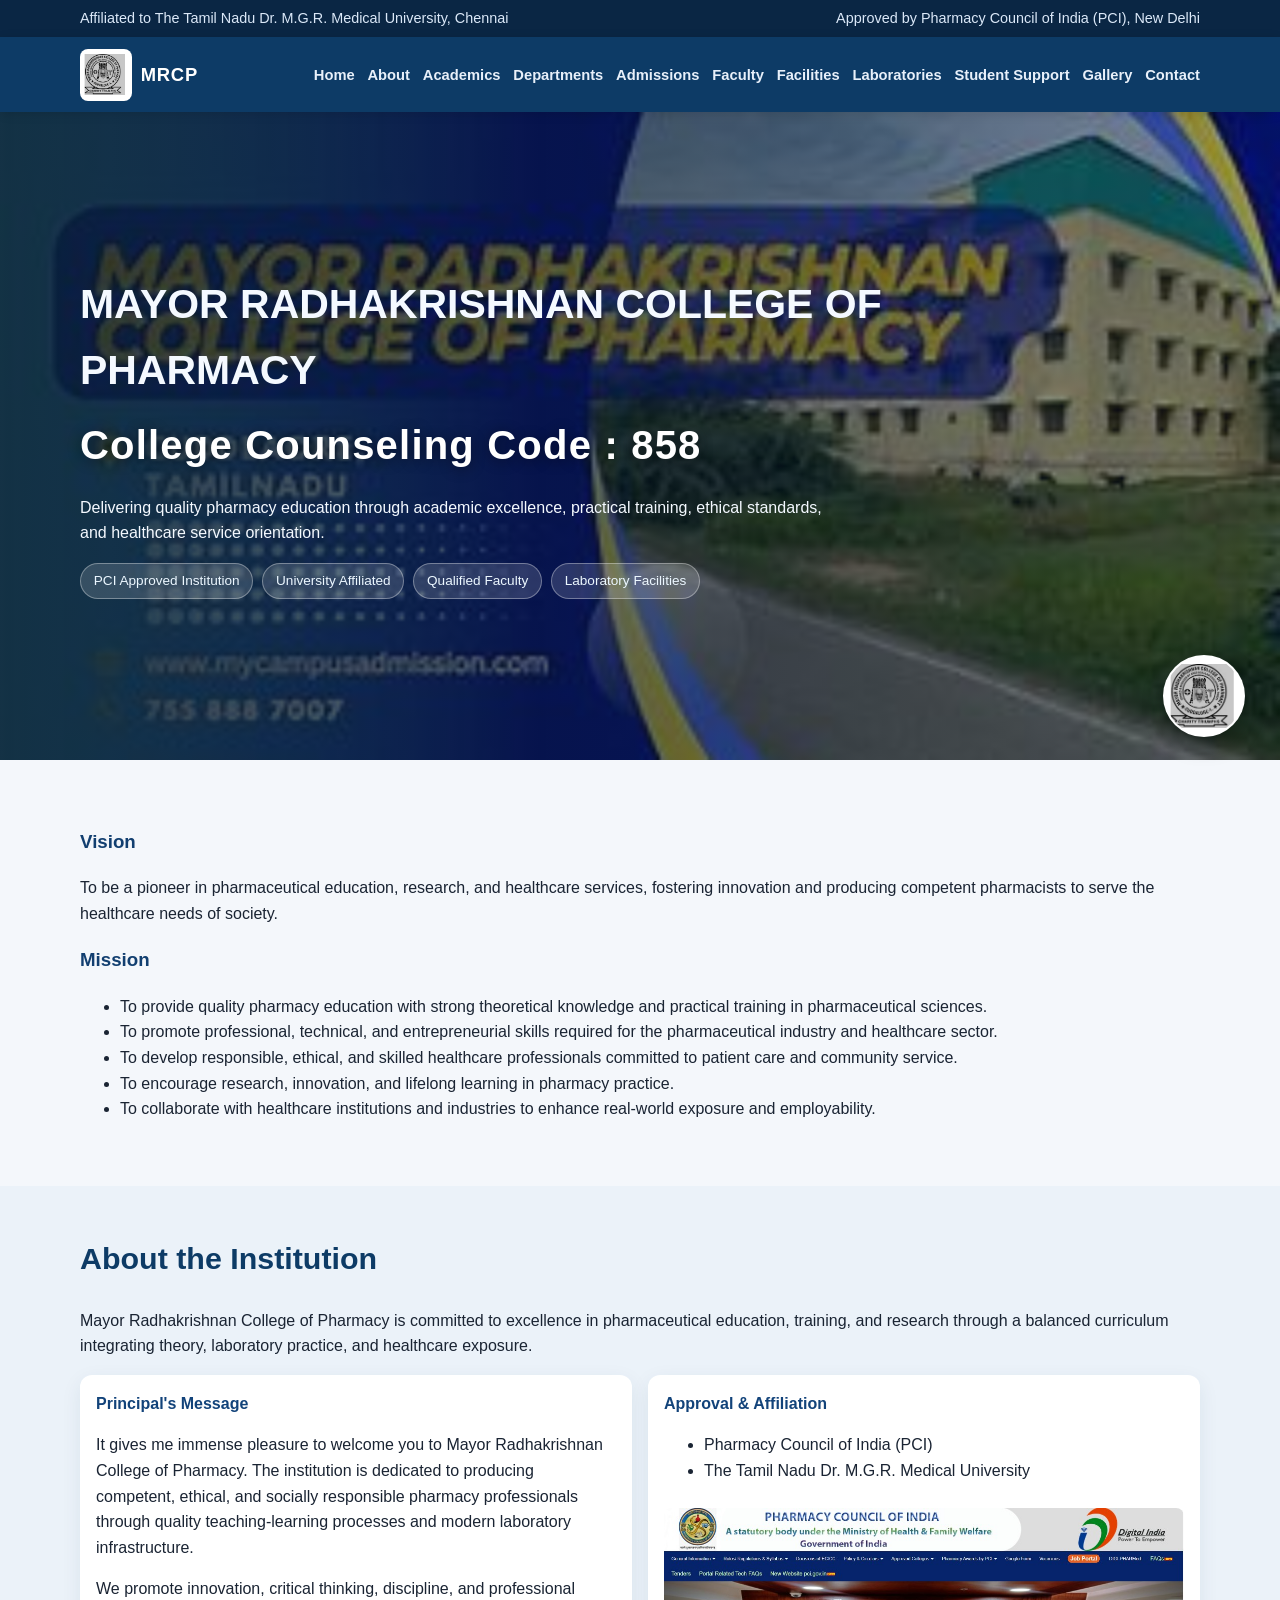
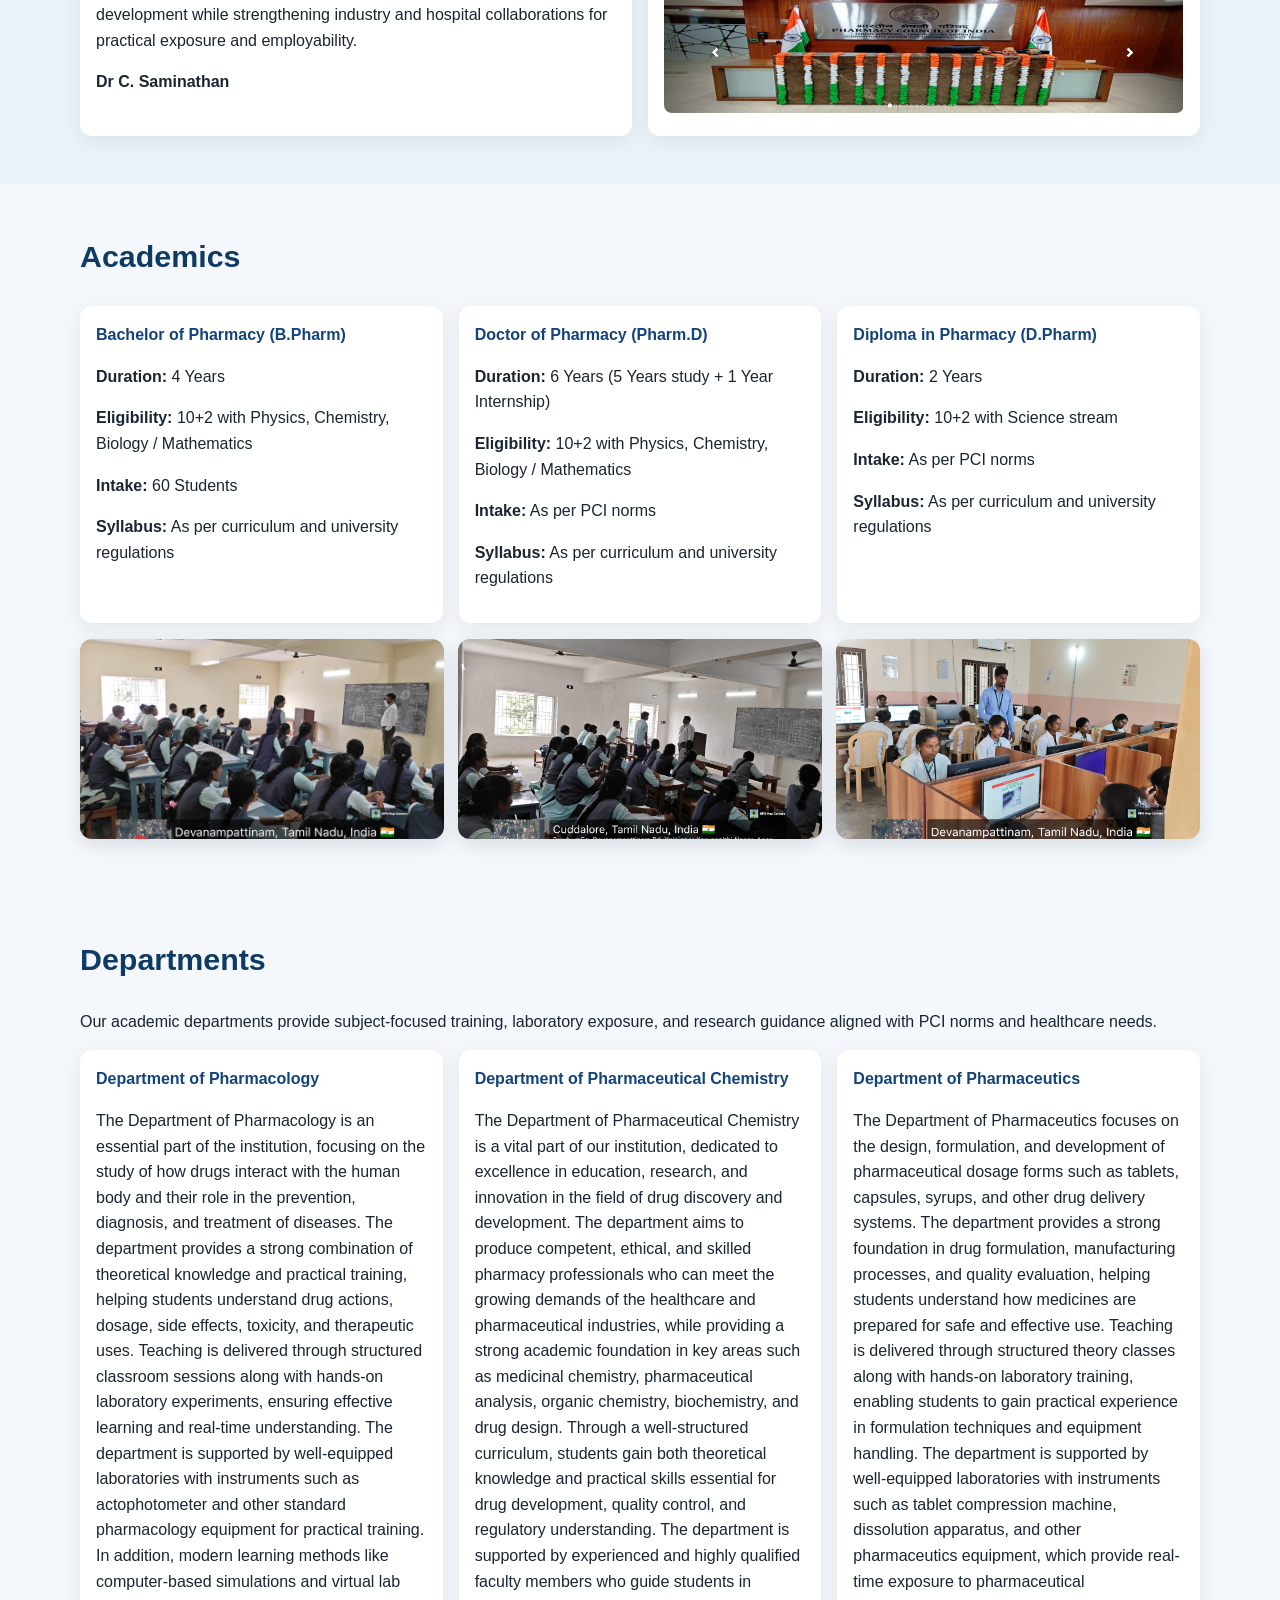
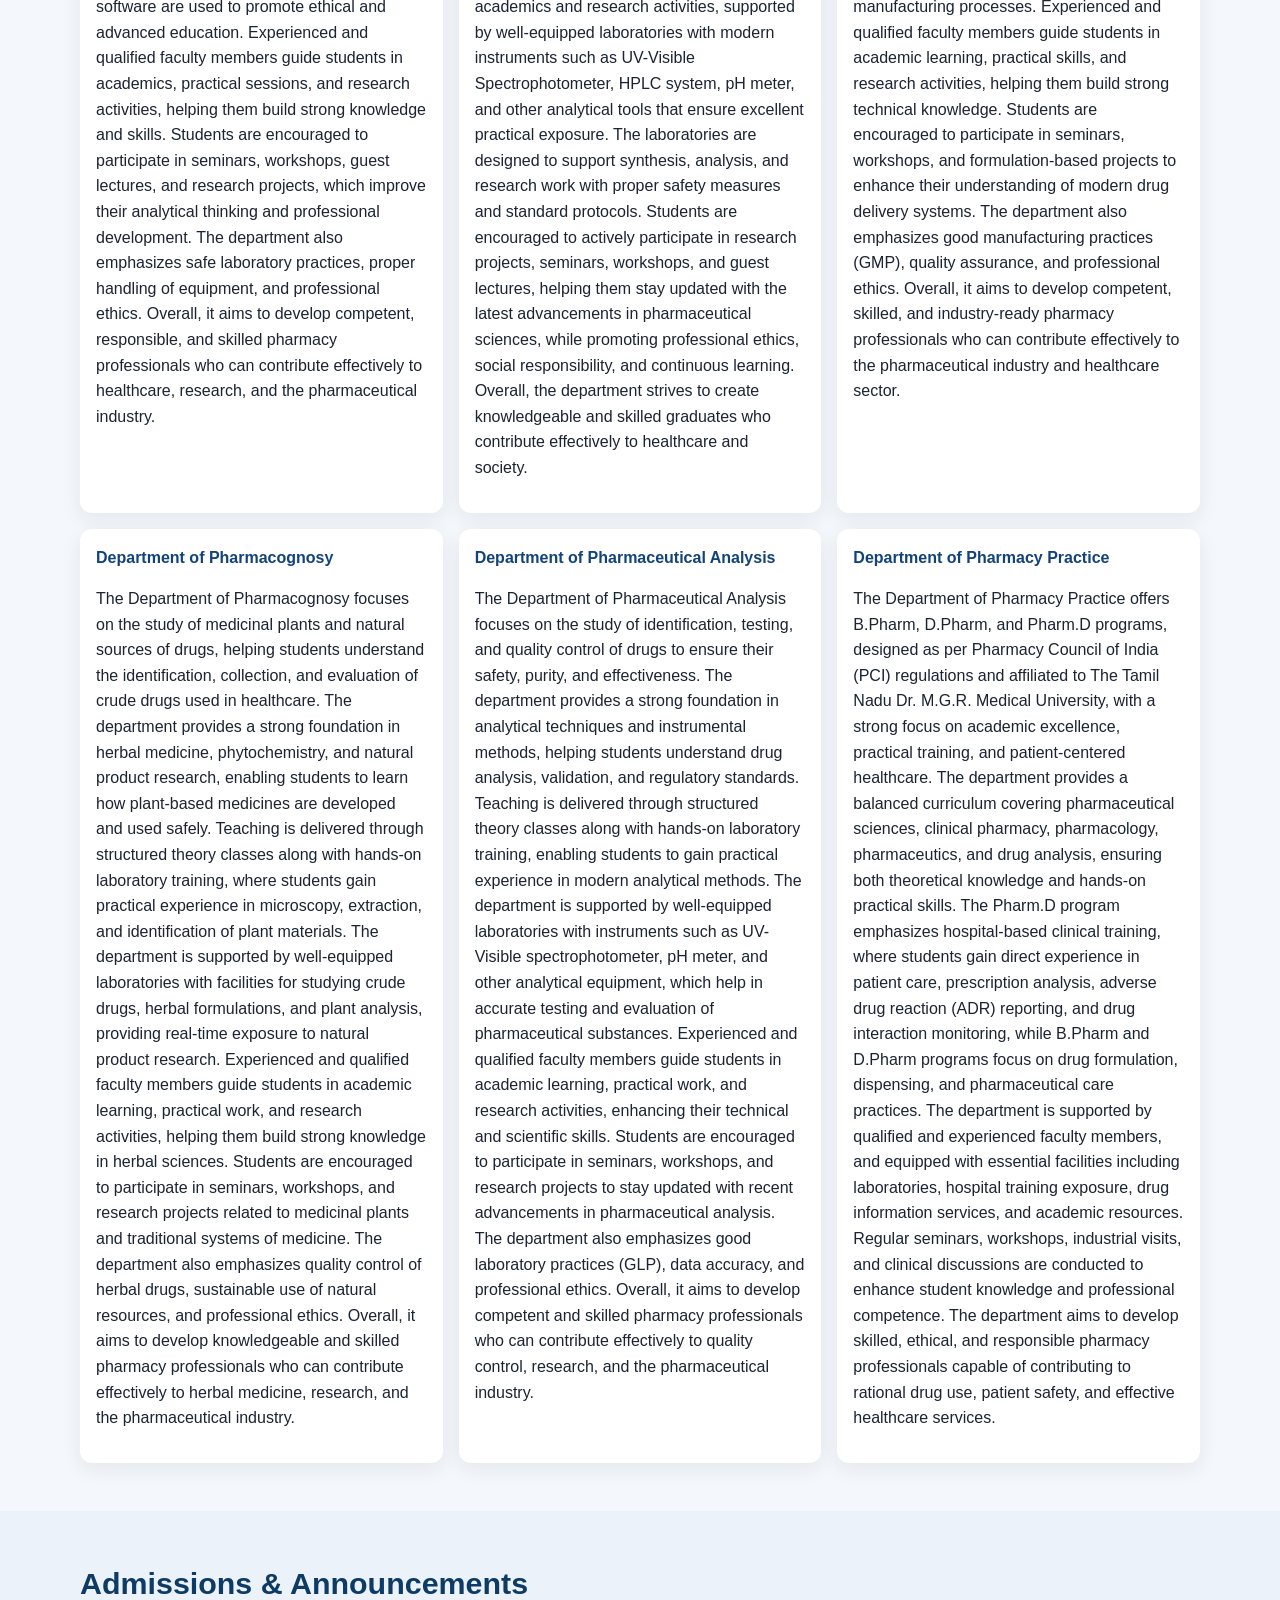
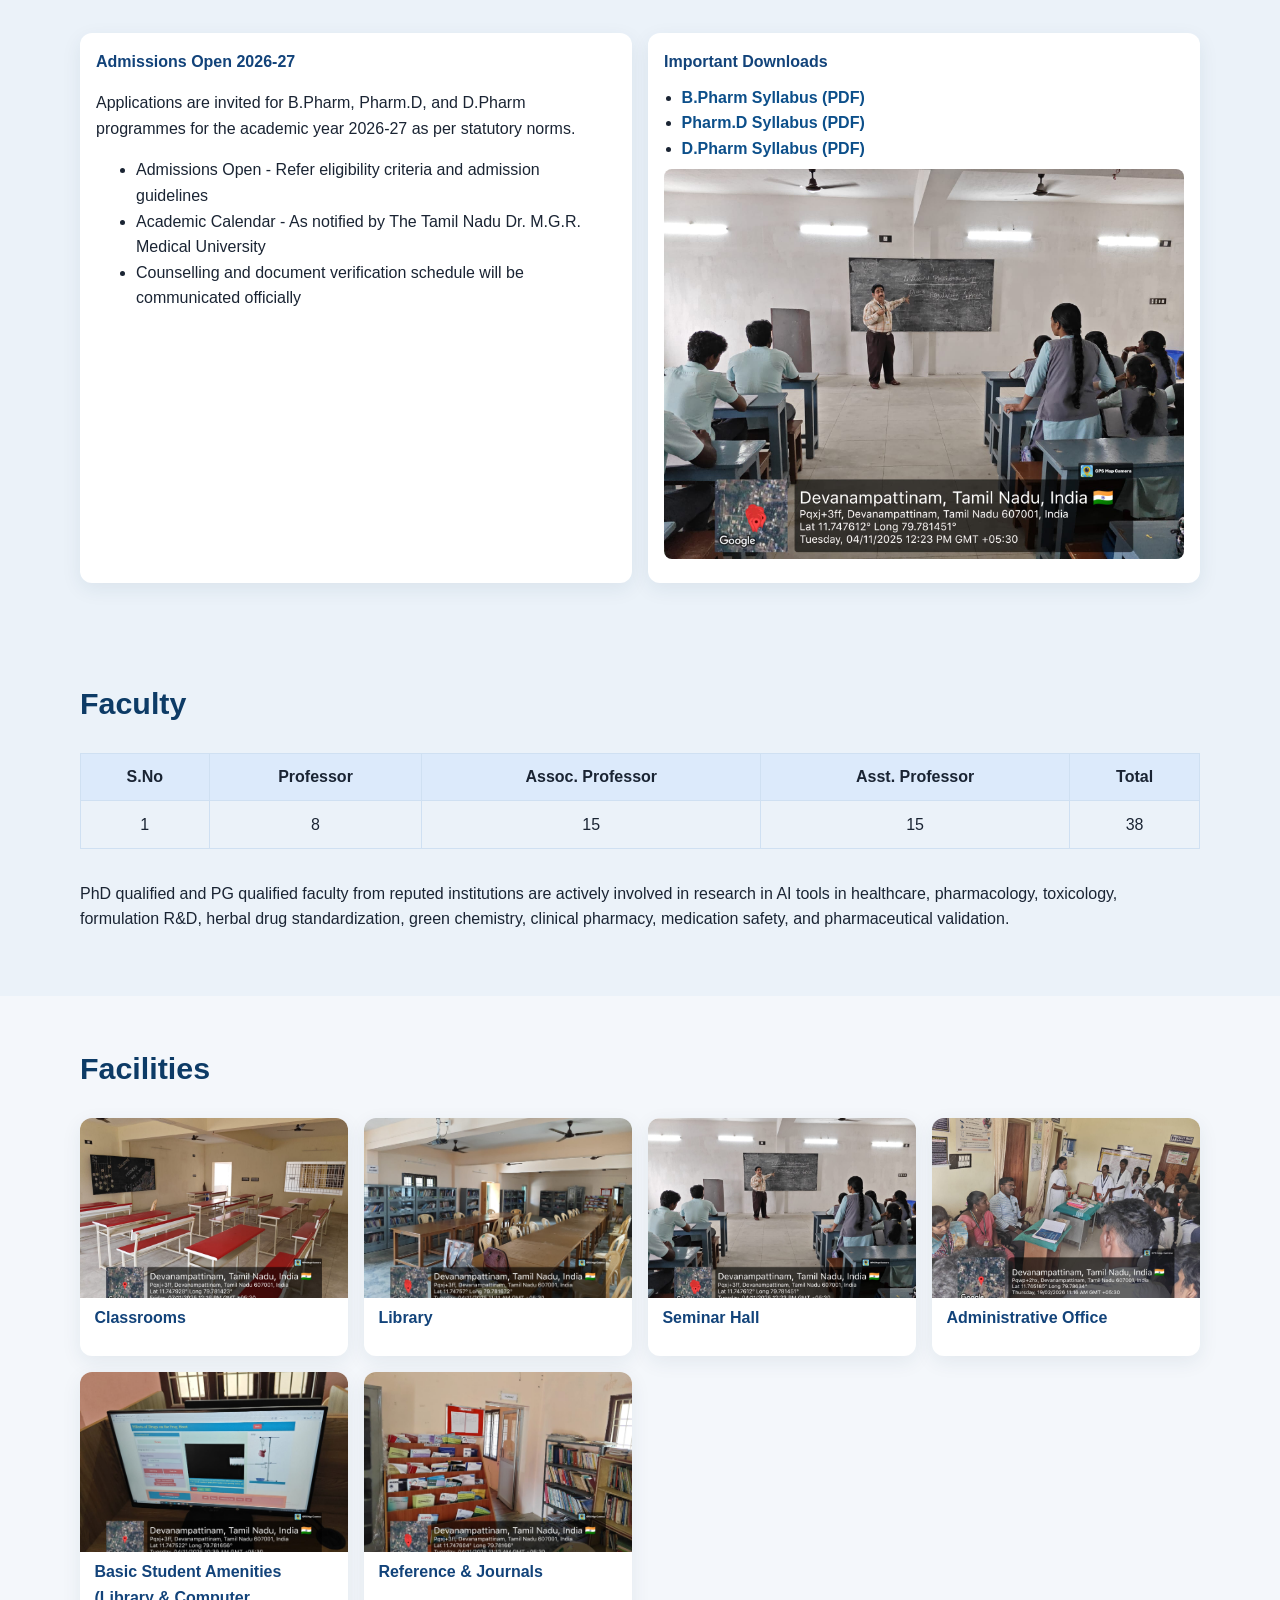
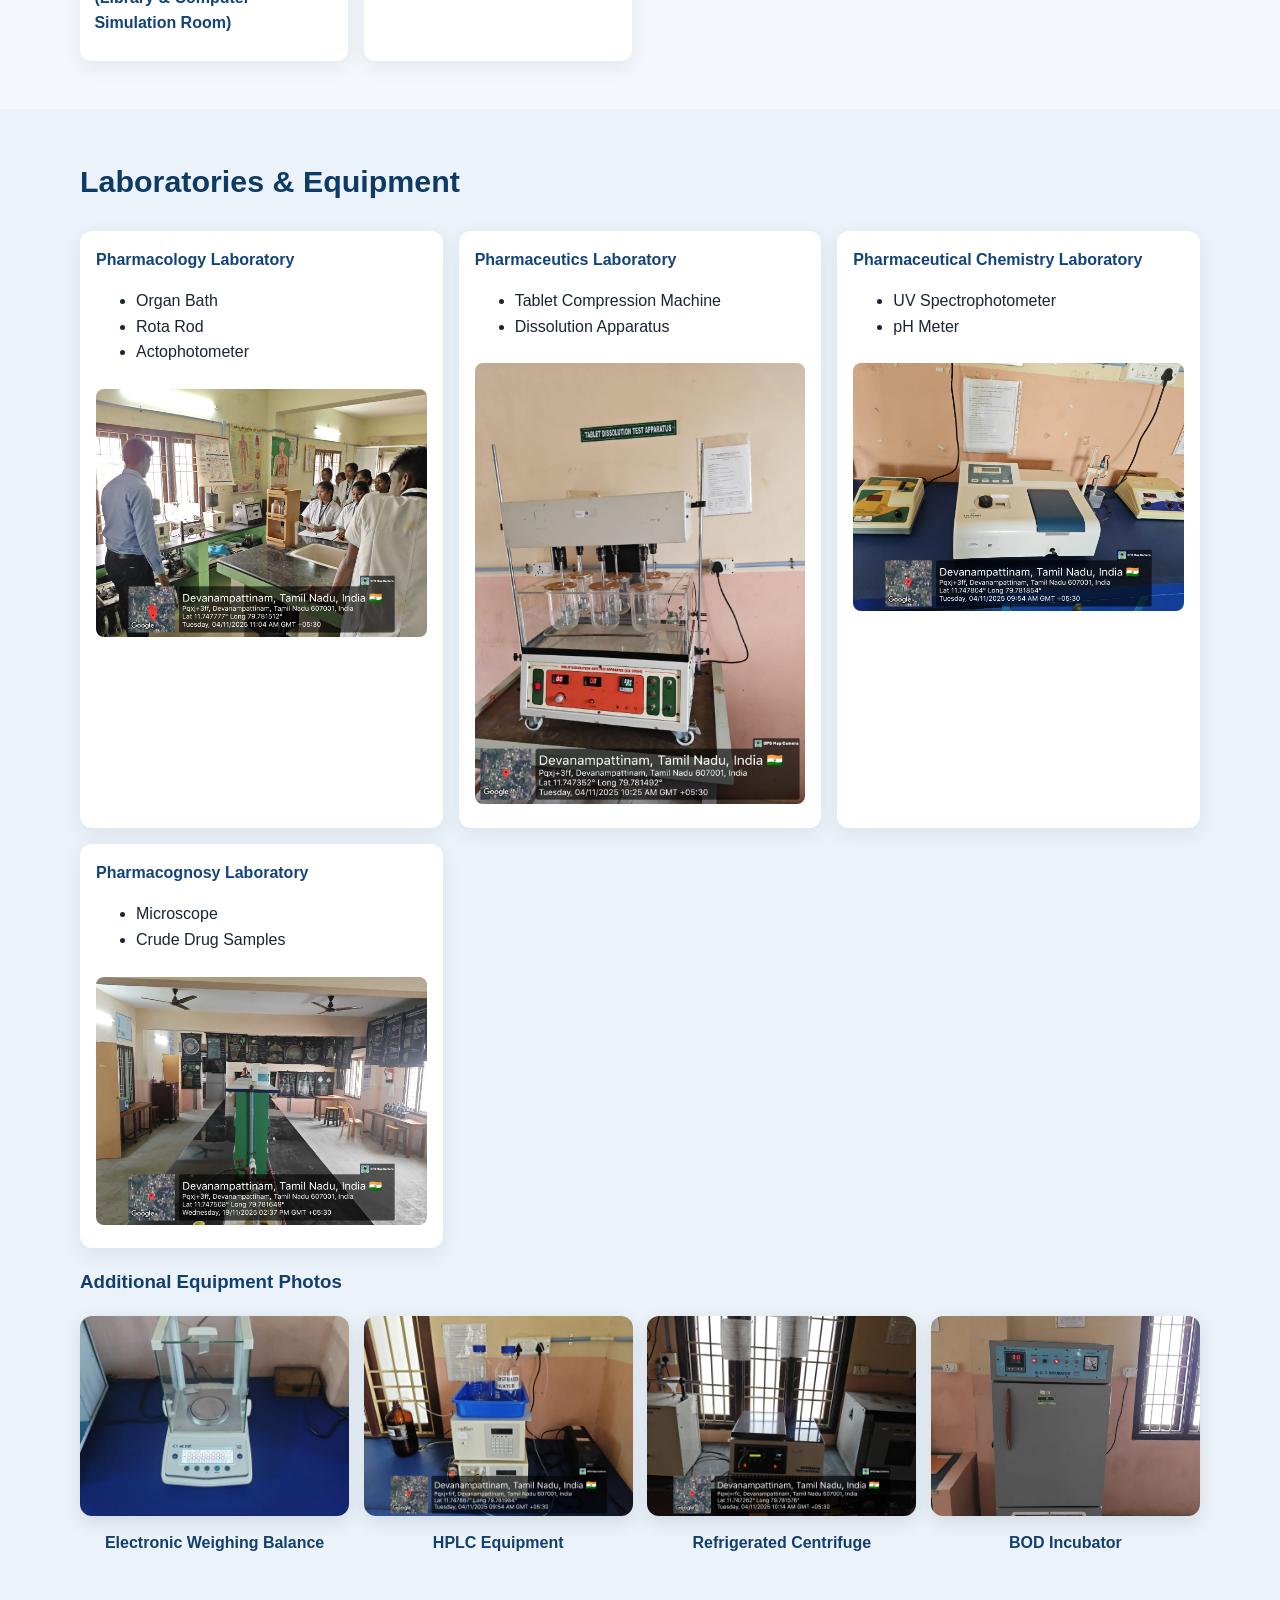
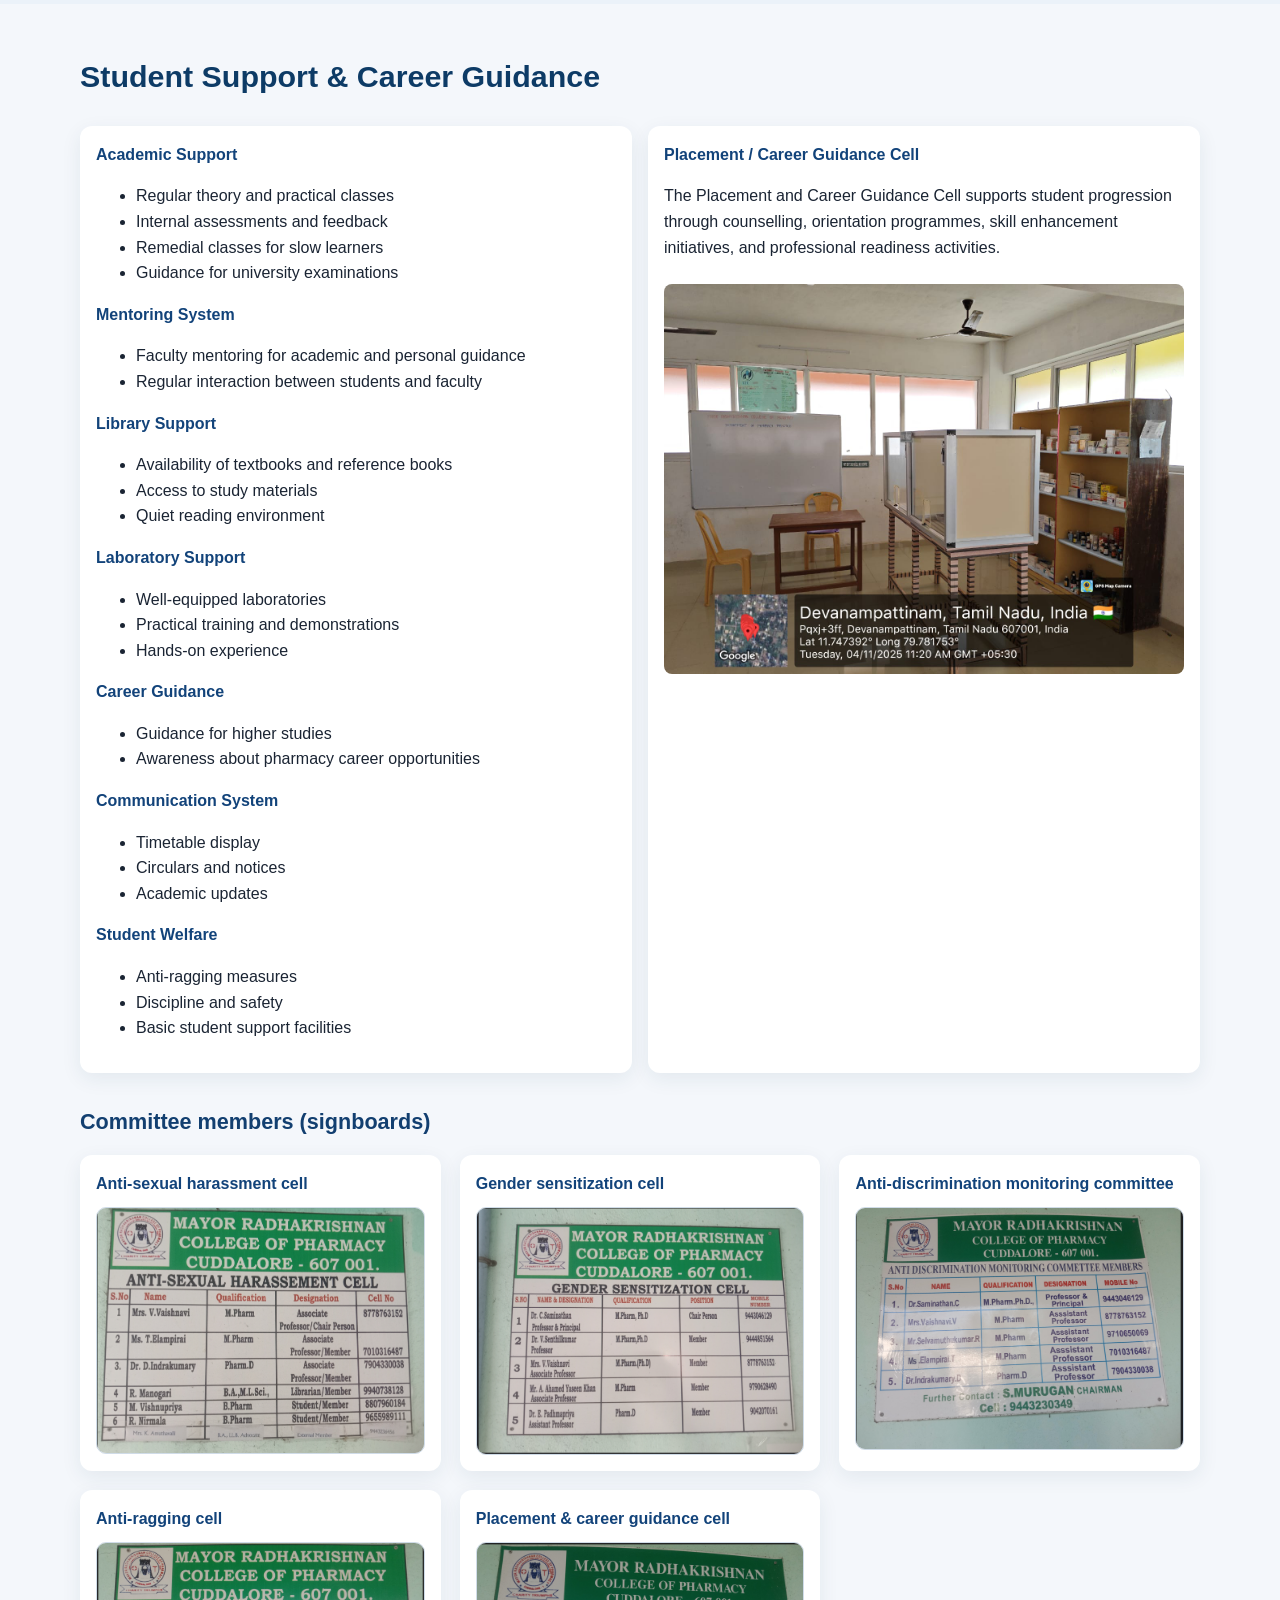
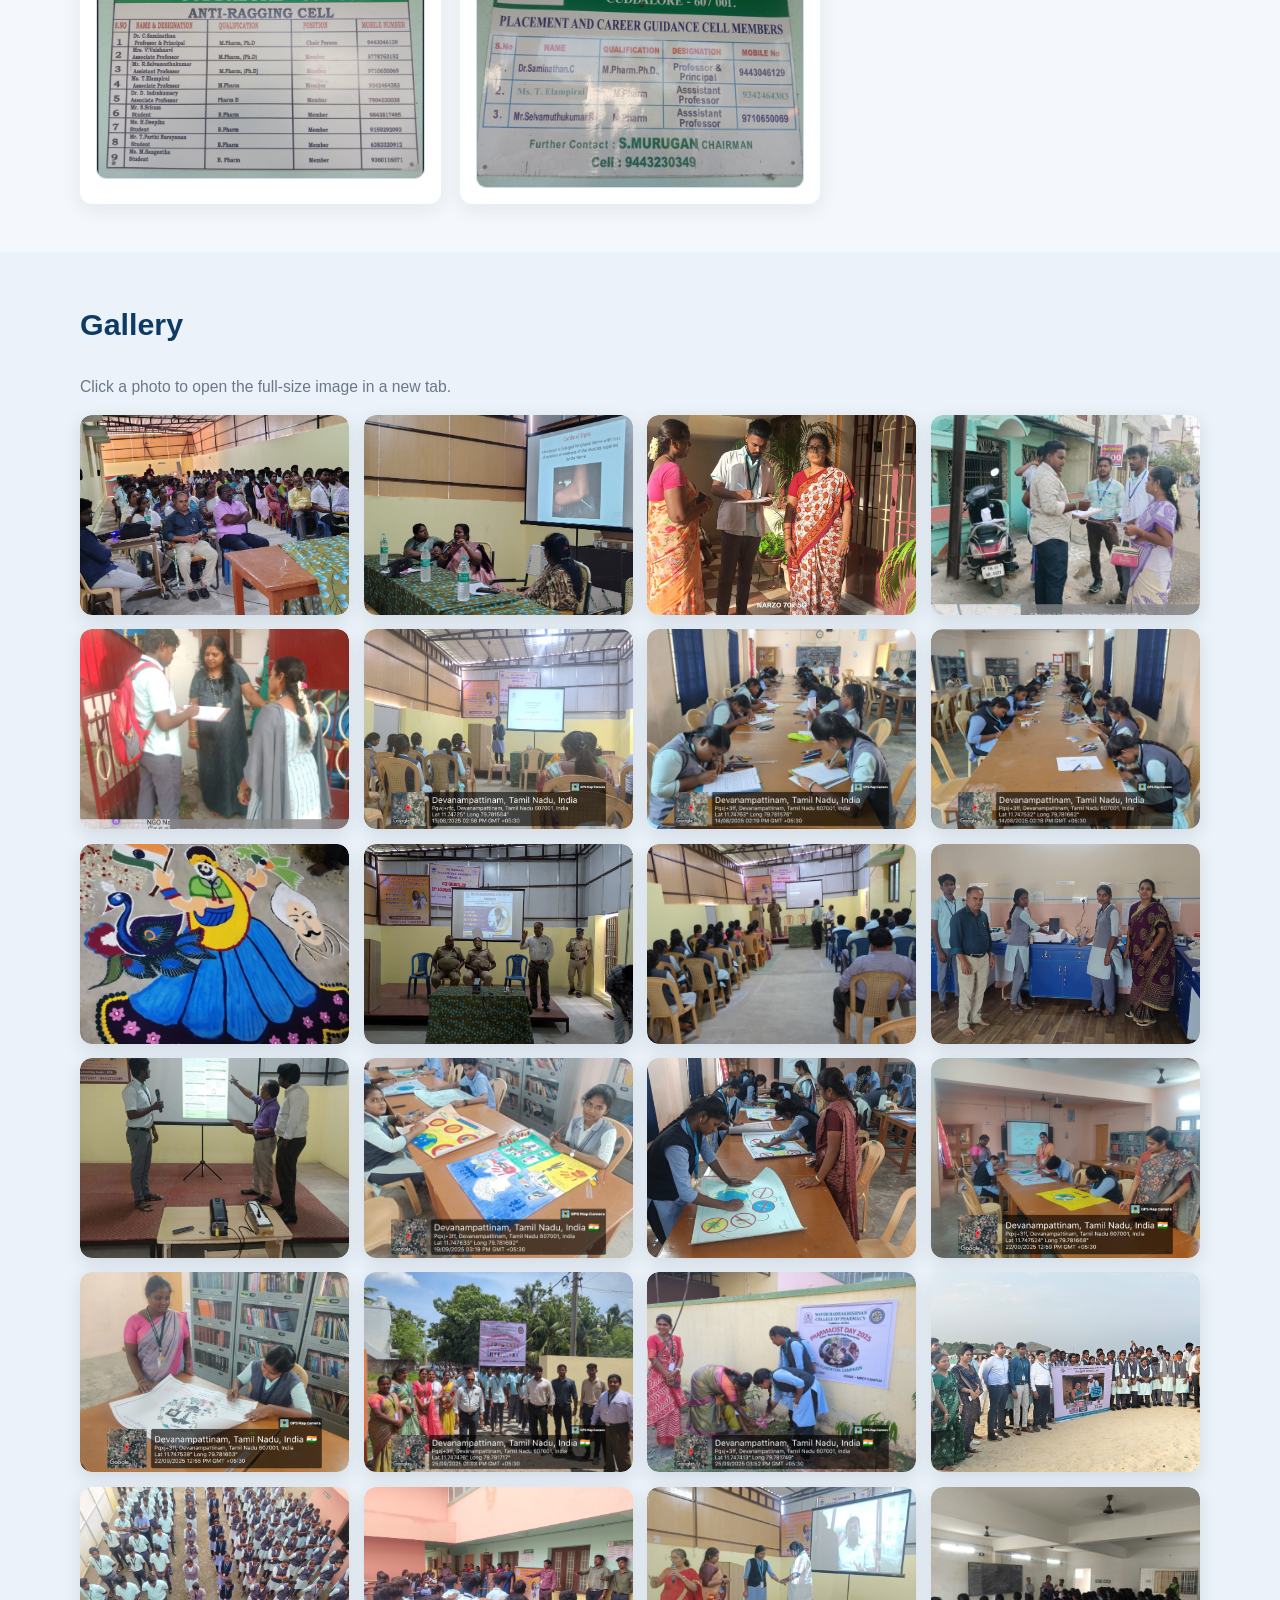
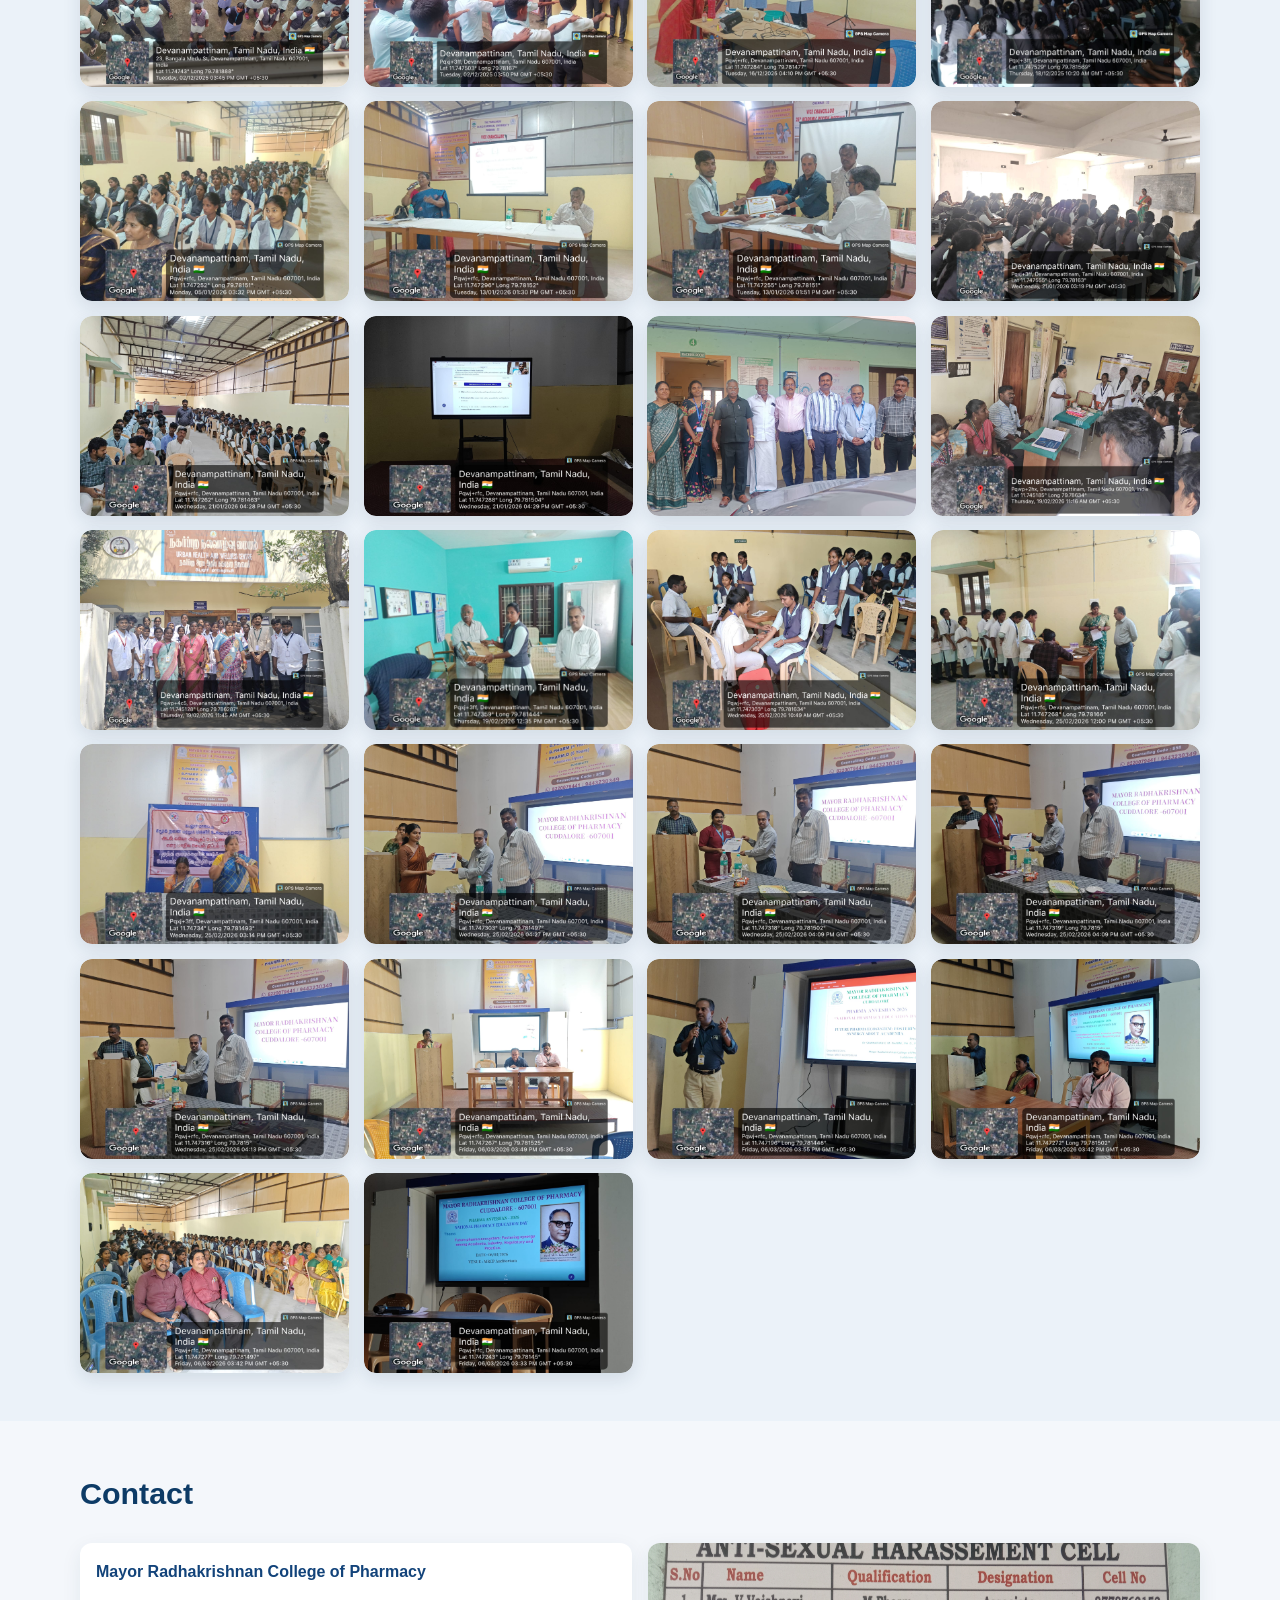
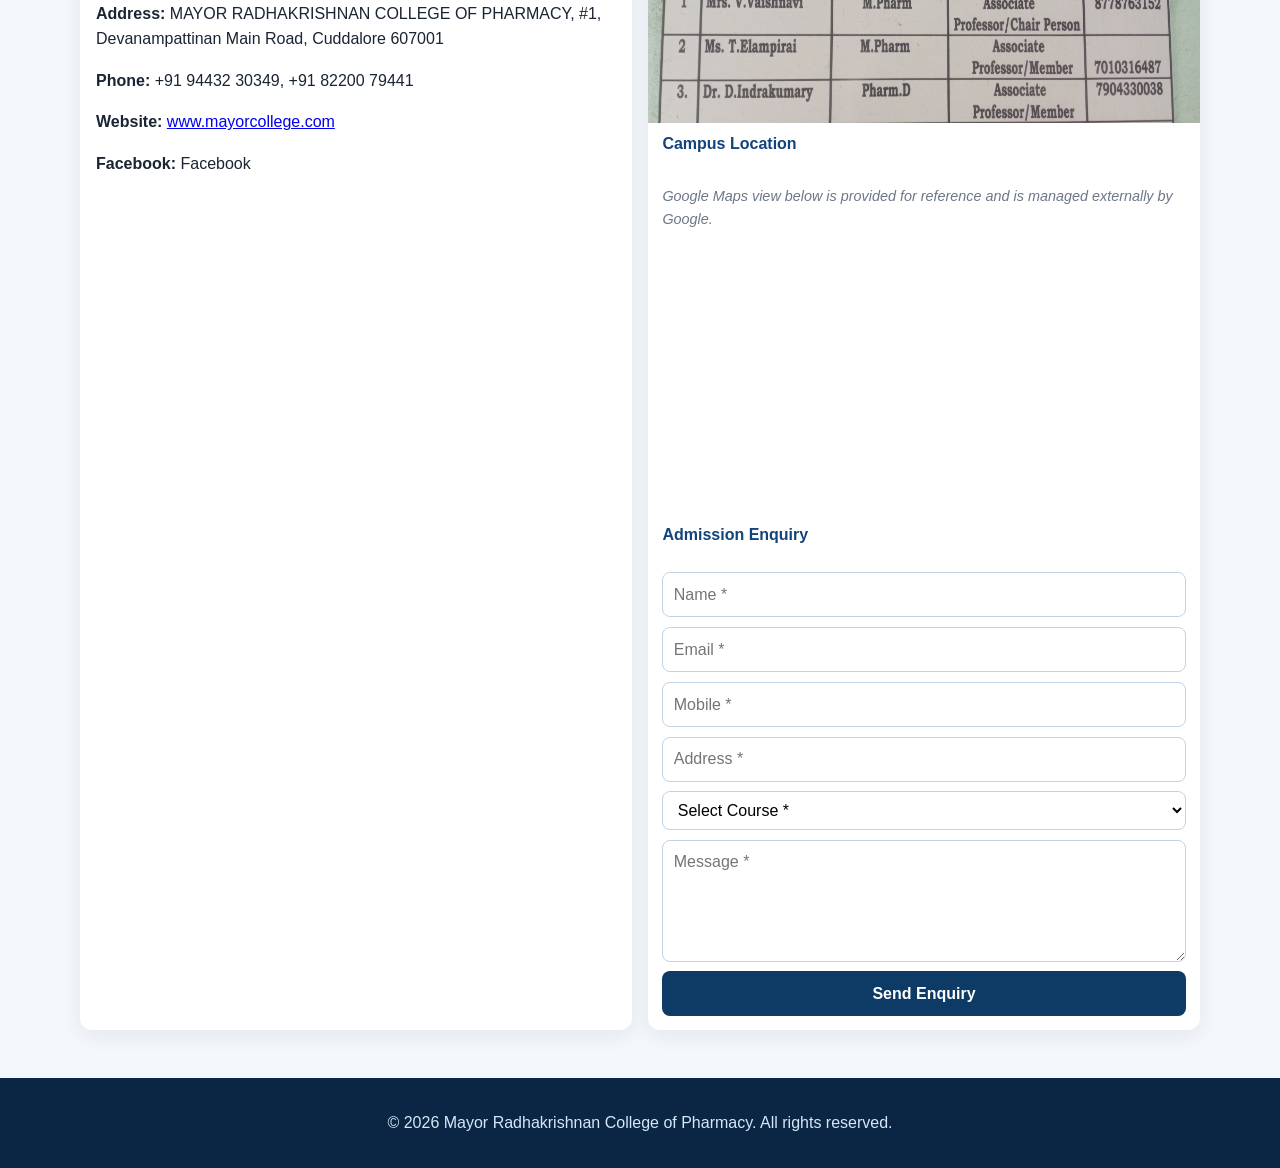
<file: index.html>
<!DOCTYPE html>
<html lang="en">
<head>
  <meta charset="UTF-8">
  <meta name="viewport" content="width=device-width, initial-scale=1.0">
  <title>Mayor Radhakrishnan College of Pharmacy</title>
  <link rel="stylesheet" href="styles.css">
</head>
<body>
  <header class="topbar">
    <div class="container">
      <p>Affiliated to The Tamil Nadu Dr. M.G.R. Medical University, Chennai</p>
      <p>Approved by Pharmacy Council of India (PCI), New Delhi</p>
    </div>
  </header>

  <nav class="navbar">
    <div class="container nav-wrap">
      <div class="brand">
        <img src="assets/images/college-logo-main.png" alt="Mayor Radhakrishnan College of Pharmacy logo">
        <h1>MRCP</h1>
      </div>
      <ul>
        <li><a href="#home">Home</a></li>
        <li><a href="#about">About</a></li>
        <li><a href="#academics">Academics</a></li>
        <li><a href="#departments">Departments</a></li>
        <li><a href="#admissions">Admissions</a></li>
        <li><a href="#faculty">Faculty</a></li>
        <li><a href="#facilities">Facilities</a></li>
        <li><a href="#labs">Laboratories</a></li>
        <li><a href="#support">Student Support</a></li>
        <li><a href="#gallery">Gallery</a></li>
        <li><a href="#contact">Contact</a></li>
      </ul>
    </div>
  </nav>

  <section id="home" class="hero">
    <img class="hero-bg" src="assets/images/cover-image.jpg" alt="Mayor Radhakrishnan College of Pharmacy campus">
    <div class="overlay"></div>
    <div class="container hero-content">
      <h2>MAYOR RADHAKRISHNAN COLLEGE OF PHARMACY</h2>
      <p class="counseling-code">College Counseling Code : 858</p>
      <p>Delivering quality pharmacy education through academic excellence, practical training, ethical standards, and healthcare service orientation.</p>
      <div class="pill-wrap">
        <span>PCI Approved Institution</span>
        <span>University Affiliated</span>
        <span>Qualified Faculty</span>
        <span>Laboratory Facilities</span>
      </div>
    </div>
    <img class="hero-end-logo" src="assets/images/college-logo-secondary.png" alt="Mayor Radhakrishnan College of Pharmacy circular logo">
  </section>

  <section class="container section">
    <h3>Vision</h3>
    <p>To be a pioneer in pharmaceutical education, research, and healthcare services, fostering innovation and producing competent pharmacists to serve the healthcare needs of society.</p>
    <h3>Mission</h3>
    <ul>
      <li>To provide quality pharmacy education with strong theoretical knowledge and practical training in pharmaceutical sciences.</li>
      <li>To promote professional, technical, and entrepreneurial skills required for the pharmaceutical industry and healthcare sector.</li>
      <li>To develop responsible, ethical, and skilled healthcare professionals committed to patient care and community service.</li>
      <li>To encourage research, innovation, and lifelong learning in pharmacy practice.</li>
      <li>To collaborate with healthcare institutions and industries to enhance real-world exposure and employability.</li>
    </ul>
  </section>

  <section id="about" class="section alt">
    <div class="container">
      <h2>About the Institution</h2>
      <p>Mayor Radhakrishnan College of Pharmacy is committed to excellence in pharmaceutical education, training, and research through a balanced curriculum integrating theory, laboratory practice, and healthcare exposure.</p>
      <div class="grid grid-2">
        <article class="card">
          <h4>Principal's Message</h4>
          <p>It gives me immense pleasure to welcome you to Mayor Radhakrishnan College of Pharmacy. The institution is dedicated to producing competent, ethical, and socially responsible pharmacy professionals through quality teaching-learning processes and modern laboratory infrastructure.</p>
          <p>We promote innovation, critical thinking, discipline, and professional development while strengthening industry and hospital collaborations for practical exposure and employability.</p>
          <p><strong>Dr C. Saminathan</strong></p>
        </article>
        <article class="card">
          <h4>Approval & Affiliation</h4>
          <ul>
            <li>Pharmacy Council of India (PCI)</li>
            <li>The Tamil Nadu Dr. M.G.R. Medical University</li>
          </ul>
          <img src="assets/images/pci-affiliation.png" alt="Pharmacy Council of India affiliation">
        </article>
      </div>
    </div>
  </section>

  <section id="academics" class="section">
    <div class="container">
      <h2>Academics</h2>
      <div class="grid grid-3">
        <article class="card">
          <h4>Bachelor of Pharmacy (B.Pharm)</h4>
          <p><strong>Duration:</strong> 4 Years</p>
          <p><strong>Eligibility:</strong> 10+2 with Physics, Chemistry, Biology / Mathematics</p>
          <p><strong>Intake:</strong> 60 Students</p>
          <p><strong>Syllabus:</strong> As per curriculum and university regulations</p>
        </article>
        <article class="card">
          <h4>Doctor of Pharmacy (Pharm.D)</h4>
          <p><strong>Duration:</strong> 6 Years (5 Years study + 1 Year Internship)</p>
          <p><strong>Eligibility:</strong> 10+2 with Physics, Chemistry, Biology / Mathematics</p>
          <p><strong>Intake:</strong> As per PCI norms</p>
          <p><strong>Syllabus:</strong> As per curriculum and university regulations</p>
        </article>
        <article class="card">
          <h4>Diploma in Pharmacy (D.Pharm)</h4>
          <p><strong>Duration:</strong> 2 Years</p>
          <p><strong>Eligibility:</strong> 10+2 with Science stream</p>
          <p><strong>Intake:</strong> As per PCI norms</p>
          <p><strong>Syllabus:</strong> As per curriculum and university regulations</p>
        </article>
      </div>
      <div class="gallery">
        <img src="assets/images/classroom-2.jpg" alt="Classroom academic activity">
        <img src="assets/images/classroom-3.jpg" alt="Academic classroom session">
        <img src="assets/images/academic-expharm.jpg" alt="Students working in academic software activity">
      </div>
    </div>
  </section>

  <section id="departments" class="section">
    <div class="container">
      <h2>Departments</h2>
      <p>Our academic departments provide subject-focused training, laboratory exposure, and research guidance aligned with PCI norms and healthcare needs.</p>
      <div class="grid grid-2">
        <article class="card">
          <h4>Department of Pharmacology</h4>
          <p>The Department of Pharmacology is an essential part of the institution, focusing on the study of how drugs interact with the human body and their role in the prevention, diagnosis, and treatment of diseases. The department provides a strong combination of theoretical knowledge and practical training, helping students understand drug actions, dosage, side effects, toxicity, and therapeutic uses. Teaching is delivered through structured classroom sessions along with hands-on laboratory experiments, ensuring effective learning and real-time understanding. The department is supported by well-equipped laboratories with instruments such as actophotometer and other standard pharmacology equipment for practical training. In addition, modern learning methods like computer-based simulations and virtual lab software are used to promote ethical and advanced education. Experienced and qualified faculty members guide students in academics, practical sessions, and research activities, helping them build strong knowledge and skills. Students are encouraged to participate in seminars, workshops, guest lectures, and research projects, which improve their analytical thinking and professional development. The department also emphasizes safe laboratory practices, proper handling of equipment, and professional ethics. Overall, it aims to develop competent, responsible, and skilled pharmacy professionals who can contribute effectively to healthcare, research, and the pharmaceutical industry.</p>
        </article>
        <article class="card">
          <h4>Department of Pharmaceutical Chemistry</h4>
          <p>The Department of Pharmaceutical Chemistry is a vital part of our institution, dedicated to excellence in education, research, and innovation in the field of drug discovery and development. The department aims to produce competent, ethical, and skilled pharmacy professionals who can meet the growing demands of the healthcare and pharmaceutical industries, while providing a strong academic foundation in key areas such as medicinal chemistry, pharmaceutical analysis, organic chemistry, biochemistry, and drug design. Through a well-structured curriculum, students gain both theoretical knowledge and practical skills essential for drug development, quality control, and regulatory understanding. The department is supported by experienced and highly qualified faculty members who guide students in academics and research activities, supported by well-equipped laboratories with modern instruments such as UV-Visible Spectrophotometer, HPLC system, pH meter, and other analytical tools that ensure excellent practical exposure. The laboratories are designed to support synthesis, analysis, and research work with proper safety measures and standard protocols. Students are encouraged to actively participate in research projects, seminars, workshops, and guest lectures, helping them stay updated with the latest advancements in pharmaceutical sciences, while promoting professional ethics, social responsibility, and continuous learning. Overall, the department strives to create knowledgeable and skilled graduates who contribute effectively to healthcare and society.</p>
        </article>
        <article class="card">
          <h4>Department of Pharmaceutics</h4>
          <p>The Department of Pharmaceutics focuses on the design, formulation, and development of pharmaceutical dosage forms such as tablets, capsules, syrups, and other drug delivery systems. The department provides a strong foundation in drug formulation, manufacturing processes, and quality evaluation, helping students understand how medicines are prepared for safe and effective use. Teaching is delivered through structured theory classes along with hands-on laboratory training, enabling students to gain practical experience in formulation techniques and equipment handling. The department is supported by well-equipped laboratories with instruments such as tablet compression machine, dissolution apparatus, and other pharmaceutics equipment, which provide real-time exposure to pharmaceutical manufacturing processes. Experienced and qualified faculty members guide students in academic learning, practical skills, and research activities, helping them build strong technical knowledge. Students are encouraged to participate in seminars, workshops, and formulation-based projects to enhance their understanding of modern drug delivery systems. The department also emphasizes good manufacturing practices (GMP), quality assurance, and professional ethics. Overall, it aims to develop competent, skilled, and industry-ready pharmacy professionals who can contribute effectively to the pharmaceutical industry and healthcare sector.</p>
        </article>
        <article class="card">
          <h4>Department of Pharmacognosy</h4>
          <p>The Department of Pharmacognosy focuses on the study of medicinal plants and natural sources of drugs, helping students understand the identification, collection, and evaluation of crude drugs used in healthcare. The department provides a strong foundation in herbal medicine, phytochemistry, and natural product research, enabling students to learn how plant-based medicines are developed and used safely. Teaching is delivered through structured theory classes along with hands-on laboratory training, where students gain practical experience in microscopy, extraction, and identification of plant materials. The department is supported by well-equipped laboratories with facilities for studying crude drugs, herbal formulations, and plant analysis, providing real-time exposure to natural product research. Experienced and qualified faculty members guide students in academic learning, practical work, and research activities, helping them build strong knowledge in herbal sciences. Students are encouraged to participate in seminars, workshops, and research projects related to medicinal plants and traditional systems of medicine. The department also emphasizes quality control of herbal drugs, sustainable use of natural resources, and professional ethics. Overall, it aims to develop knowledgeable and skilled pharmacy professionals who can contribute effectively to herbal medicine, research, and the pharmaceutical industry.</p>
        </article>
        <article class="card">
          <h4>Department of Pharmaceutical Analysis</h4>
          <p>The Department of Pharmaceutical Analysis focuses on the study of identification, testing, and quality control of drugs to ensure their safety, purity, and effectiveness. The department provides a strong foundation in analytical techniques and instrumental methods, helping students understand drug analysis, validation, and regulatory standards. Teaching is delivered through structured theory classes along with hands-on laboratory training, enabling students to gain practical experience in modern analytical methods. The department is supported by well-equipped laboratories with instruments such as UV-Visible spectrophotometer, pH meter, and other analytical equipment, which help in accurate testing and evaluation of pharmaceutical substances. Experienced and qualified faculty members guide students in academic learning, practical work, and research activities, enhancing their technical and scientific skills. Students are encouraged to participate in seminars, workshops, and research projects to stay updated with recent advancements in pharmaceutical analysis. The department also emphasizes good laboratory practices (GLP), data accuracy, and professional ethics. Overall, it aims to develop competent and skilled pharmacy professionals who can contribute effectively to quality control, research, and the pharmaceutical industry.</p>
        </article>
        <article class="card">
          <h4>Department of Pharmacy Practice</h4>
          <p>The Department of Pharmacy Practice offers B.Pharm, D.Pharm, and Pharm.D programs, designed as per Pharmacy Council of India (PCI) regulations and affiliated to The Tamil Nadu Dr. M.G.R. Medical University, with a strong focus on academic excellence, practical training, and patient-centered healthcare. The department provides a balanced curriculum covering pharmaceutical sciences, clinical pharmacy, pharmacology, pharmaceutics, and drug analysis, ensuring both theoretical knowledge and hands-on practical skills. The Pharm.D program emphasizes hospital-based clinical training, where students gain direct experience in patient care, prescription analysis, adverse drug reaction (ADR) reporting, and drug interaction monitoring, while B.Pharm and D.Pharm programs focus on drug formulation, dispensing, and pharmaceutical care practices. The department is supported by qualified and experienced faculty members, and equipped with essential facilities including laboratories, hospital training exposure, drug information services, and academic resources. Regular seminars, workshops, industrial visits, and clinical discussions are conducted to enhance student knowledge and professional competence. The department aims to develop skilled, ethical, and responsible pharmacy professionals capable of contributing to rational drug use, patient safety, and effective healthcare services.</p>
        </article>
      </div>
    </div>
  </section>

  <section id="admissions" class="section alt">
    <div class="container">
      <h2>Admissions & Announcements</h2>
      <div class="grid grid-2">
        <article class="card">
          <h4>Admissions Open 2026-27</h4>
          <p>Applications are invited for B.Pharm, Pharm.D, and D.Pharm programmes for the academic year 2026-27 as per statutory norms.</p>
          <ul>
            <li>Admissions Open - Refer eligibility criteria and admission guidelines</li>
            <li>Academic Calendar - As notified by The Tamil Nadu Dr. M.G.R. Medical University</li>
            <li>Counselling and document verification schedule will be communicated officially</li>
          </ul>
        </article>
        <article class="card">
          <h4>Important Downloads</h4>
          <ul class="link-list">
            <li><a href="assets/docs/b-pharm-syllabus.pdf" target="_blank" rel="noopener">B.Pharm Syllabus (PDF)</a></li>
            <li><a href="assets/docs/pharm-d-syllabus.pdf" target="_blank" rel="noopener">Pharm.D Syllabus (PDF)</a></li>
            <li><a href="assets/docs/d-pharm-syllabus.pdf" target="_blank" rel="noopener">D.Pharm Syllabus (PDF)</a></li>
          </ul>
          <img src="assets/images/classroom-4.jpg" alt="Students in classroom for admissions and academics">
        </article>
      </div>
    </div>
  </section>

  <section id="faculty" class="section alt">
    <div class="container">
      <h2>Faculty</h2>
      <div class="table-wrap">
        <table>
          <thead>
            <tr>
              <th>S.No</th>
              <th>Professor</th>
              <th>Assoc. Professor</th>
              <th>Asst. Professor</th>
              <th>Total</th>
            </tr>
          </thead>
          <tbody>
            <tr>
              <td>1</td>
              <td>8</td>
              <td>15</td>
              <td>15</td>
              <td>38</td>
            </tr>
          </tbody>
        </table>
      </div>
      <p>PhD qualified and PG qualified faculty from reputed institutions are actively involved in research in AI tools in healthcare, pharmacology, toxicology, formulation R&D, herbal drug standardization, green chemistry, clinical pharmacy, medication safety, and pharmaceutical validation.</p>
    </div>
  </section>

  <section id="facilities" class="section">
    <div class="container">
      <h2>Facilities</h2>
      <div class="grid grid-3">
        <article class="card image-card">
          <img src="assets/images/classroom-1.jpg" alt="Classrooms">
          <h4>Classrooms</h4>
        </article>
        <article class="card image-card">
          <img src="assets/images/library-main.jpg" alt="Library">
          <h4>Library</h4>
        </article>
        <article class="card image-card">
          <img src="assets/images/classroom-4.jpg" alt="Seminar hall">
          <h4>Seminar Hall</h4>
        </article>
        <article class="card image-card">
          <img src="assets/images/administrative-office.jpg" alt="Administrative office">
          <h4>Administrative Office</h4>
        </article>
        <article class="card image-card">
          <img src="assets/images/academic-simulation.jpg" alt="Basic student amenities with library and computer simulation room">
          <h4>Basic Student Amenities (Library & Computer Simulation Room)</h4>
        </article>
        <article class="card image-card">
          <img src="assets/images/library-journals.jpg" alt="Library journals section">
          <h4>Reference & Journals</h4>
        </article>
      </div>
    </div>
  </section>

  <section id="labs" class="section alt">
    <div class="container">
      <h2>Laboratories & Equipment</h2>
      <div class="grid grid-2">
        <article class="card">
          <h4>Pharmacology Laboratory</h4>
          <ul>
            <li>Organ Bath</li>
            <li>Rota Rod</li>
            <li>Actophotometer</li>
          </ul>
          <img src="assets/images/lab-pharmacology.jpg" alt="Pharmacology laboratory">
        </article>
        <article class="card">
          <h4>Pharmaceutics Laboratory</h4>
          <ul>
            <li>Tablet Compression Machine</li>
            <li>Dissolution Apparatus</li>
          </ul>
          <img src="assets/images/equipment-dissolution-apparatus.jpg" alt="Dissolution apparatus in pharmaceutics lab">
        </article>
        <article class="card">
          <h4>Pharmaceutical Chemistry Laboratory</h4>
          <ul>
            <li>UV Spectrophotometer</li>
            <li>pH Meter</li>
          </ul>
          <img src="assets/images/equipment-uv-spectrophotometer.jpg" alt="UV Spectrophotometer equipment">
        </article>
        <article class="card">
          <h4>Pharmacognosy Laboratory</h4>
          <ul>
            <li>Microscope</li>
            <li>Crude Drug Samples</li>
          </ul>
          <img src="assets/images/lab-pharmacognosy.jpg" alt="Pharmacognosy laboratory">
        </article>
      </div>
      <h3>Additional Equipment Photos</h3>
      <div class="gallery equipment-gallery">
        <figure>
          <img src="assets/images/equipment-electronic-balance.jpg" alt="Electronic Weighing Balance">
          <figcaption>Electronic Weighing Balance</figcaption>
        </figure>
        <figure>
          <img src="assets/images/equipment-hplc.jpg" alt="HPLC equipment">
          <figcaption>HPLC Equipment</figcaption>
        </figure>
        <figure>
          <img src="assets/images/equipment-refrigerated-centrifuge.jpg" alt="Refrigerated Centrifuge">
          <figcaption>Refrigerated Centrifuge</figcaption>
        </figure>
        <figure>
          <img src="assets/images/equipment-bod-incubator.jpg" alt="BOD Incubator">
          <figcaption>BOD Incubator</figcaption>
        </figure>
      </div>
    </div>
  </section>

  <section id="support" class="section">
    <div class="container">
      <h2>Student Support & Career Guidance</h2>
      <div class="grid grid-2">
        <article class="card">
          <h4>Academic Support</h4>
          <ul>
            <li>Regular theory and practical classes</li>
            <li>Internal assessments and feedback</li>
            <li>Remedial classes for slow learners</li>
            <li>Guidance for university examinations</li>
          </ul>
          <h4>Mentoring System</h4>
          <ul>
            <li>Faculty mentoring for academic and personal guidance</li>
            <li>Regular interaction between students and faculty</li>
          </ul>
          <h4>Library Support</h4>
          <ul>
            <li>Availability of textbooks and reference books</li>
            <li>Access to study materials</li>
            <li>Quiet reading environment</li>
          </ul>
          <h4>Laboratory Support</h4>
          <ul>
            <li>Well-equipped laboratories</li>
            <li>Practical training and demonstrations</li>
            <li>Hands-on experience</li>
          </ul>
          <h4>Career Guidance</h4>
          <ul>
            <li>Guidance for higher studies</li>
            <li>Awareness about pharmacy career opportunities</li>
          </ul>
          <h4>Communication System</h4>
          <ul>
            <li>Timetable display</li>
            <li>Circulars and notices</li>
            <li>Academic updates</li>
          </ul>
          <h4>Student Welfare</h4>
          <ul>
            <li>Anti-ragging measures</li>
            <li>Discipline and safety</li>
            <li>Basic student support facilities</li>
          </ul>
        </article>
        <article class="card">
          <h4>Placement / Career Guidance Cell</h4>
          <p>The Placement and Career Guidance Cell supports student progression through counselling, orientation programmes, skill enhancement initiatives, and professional readiness activities.</p>
          <img src="assets/images/academic-patient-counselling.jpg" alt="Placement and career guidance activities">
        </article>
      </div>
      <h3 class="committees-heading">Committee members (signboards)</h3>
      <div class="grid grid-2 committee-signboards">
        <article class="card committee-signboard-card">
          <h4>Anti-sexual harassment cell</h4>
          <a href="assets/images/committees/anti-sexual-harassment-cell.png?v=6" target="_blank" rel="noopener noreferrer" class="committee-signboard-link">
            <img src="assets/images/committees/anti-sexual-harassment-cell.png?v=6" alt="Anti-sexual harassment cell — committee signboard">
          </a>
        </article>
        <article class="card committee-signboard-card">
          <h4>Gender sensitization cell</h4>
          <a href="assets/images/committees/gender-sensitization-cell.png?v=6" target="_blank" rel="noopener noreferrer" class="committee-signboard-link">
            <img src="assets/images/committees/gender-sensitization-cell.png?v=6" alt="Gender sensitization cell — committee signboard">
          </a>
        </article>
        <article class="card committee-signboard-card">
          <h4>Anti-discrimination monitoring committee</h4>
          <a href="assets/images/committees/anti-discrimination-monitoring-committee.png?v=6" target="_blank" rel="noopener noreferrer" class="committee-signboard-link">
            <img src="assets/images/committees/anti-discrimination-monitoring-committee.png?v=6" alt="Anti-discrimination monitoring committee — signboard">
          </a>
        </article>
        <article class="card committee-signboard-card">
          <h4>Anti-ragging cell</h4>
          <a href="assets/images/committees/anti-ragging-cell.png?v=6" target="_blank" rel="noopener noreferrer" class="committee-signboard-link">
            <img src="assets/images/committees/anti-ragging-cell.png?v=6" alt="Anti-ragging cell — committee signboard">
          </a>
        </article>
        <article class="card committee-signboard-card">
          <h4>Placement &amp; career guidance cell</h4>
          <a href="assets/images/committees/placement-career-guidance-cell.png?v=6" target="_blank" rel="noopener noreferrer" class="committee-signboard-link">
            <img src="assets/images/committees/placement-career-guidance-cell.png?v=6" alt="Placement and career guidance cell — signboard">
          </a>
        </article>
      </div>
    </div>
  </section>

  <section id="gallery" class="section alt">
    <div class="container">
      <h2>Gallery</h2>
      <p class="gallery-note">Click a photo to open the full-size image in a new tab.</p>
      <div class="gallery gallery-linked">
        <a href="Gallery/IMG-20250723-WA0013.jpg" target="_blank" rel="noopener noreferrer"><img src="Gallery/IMG-20250723-WA0013.jpg" alt="College gallery photo"></a>
        <a href="Gallery/IMG-20250723-WA0014.jpg" target="_blank" rel="noopener noreferrer"><img src="Gallery/IMG-20250723-WA0014.jpg" alt="College gallery photo"></a>
        <a href="Gallery/IMG-20250801-WA0001.jpg" target="_blank" rel="noopener noreferrer"><img src="Gallery/IMG-20250801-WA0001.jpg" alt="College gallery photo"></a>
        <a href="Gallery/IMG-20250801-WA0002.jpg" target="_blank" rel="noopener noreferrer"><img src="Gallery/IMG-20250801-WA0002.jpg" alt="College gallery photo"></a>
        <a href="Gallery/IMG-20250801-WA0005.jpg" target="_blank" rel="noopener noreferrer"><img src="Gallery/IMG-20250801-WA0005.jpg" alt="College gallery photo"></a>
        <a href="Gallery/IMG-20250813-WA0012.jpg" target="_blank" rel="noopener noreferrer"><img src="Gallery/IMG-20250813-WA0012.jpg" alt="College gallery photo"></a>
        <a href="Gallery/IMG-20250814-WA0031.jpg" target="_blank" rel="noopener noreferrer"><img src="Gallery/IMG-20250814-WA0031.jpg" alt="College gallery photo"></a>
        <a href="Gallery/IMG-20250814-WA0043.jpg" target="_blank" rel="noopener noreferrer"><img src="Gallery/IMG-20250814-WA0043.jpg" alt="College gallery photo"></a>
        <a href="Gallery/IMG-20250814-WA0052.jpg" target="_blank" rel="noopener noreferrer"><img src="Gallery/IMG-20250814-WA0052.jpg" alt="College gallery photo"></a>
        <a href="Gallery/IMG-20250819-WA0013.jpg" target="_blank" rel="noopener noreferrer"><img src="Gallery/IMG-20250819-WA0013.jpg" alt="College gallery photo"></a>
        <a href="Gallery/IMG-20250819-WA0016.jpg" target="_blank" rel="noopener noreferrer"><img src="Gallery/IMG-20250819-WA0016.jpg" alt="College gallery photo"></a>
        <a href="Gallery/IMG-20250901-WA0003.jpg" target="_blank" rel="noopener noreferrer"><img src="Gallery/IMG-20250901-WA0003.jpg" alt="College gallery photo"></a>
        <a href="Gallery/IMG-20250918-WA0027.jpg" target="_blank" rel="noopener noreferrer"><img src="Gallery/IMG-20250918-WA0027.jpg" alt="College gallery photo"></a>
        <a href="Gallery/IMG-20250919-WA0009.jpg" target="_blank" rel="noopener noreferrer"><img src="Gallery/IMG-20250919-WA0009.jpg" alt="College gallery photo"></a>
        <a href="Gallery/IMG-20250919-WA0035.jpg" target="_blank" rel="noopener noreferrer"><img src="Gallery/IMG-20250919-WA0035.jpg" alt="College gallery photo"></a>
        <a href="Gallery/IMG-20250923-WA0013.jpg" target="_blank" rel="noopener noreferrer"><img src="Gallery/IMG-20250923-WA0013.jpg" alt="College gallery photo"></a>
        <a href="Gallery/IMG-20250923-WA0020.jpg" target="_blank" rel="noopener noreferrer"><img src="Gallery/IMG-20250923-WA0020.jpg" alt="College gallery photo"></a>
        <a href="Gallery/IMG-20250925-WA0020.jpg" target="_blank" rel="noopener noreferrer"><img src="Gallery/IMG-20250925-WA0020.jpg" alt="College gallery photo"></a>
        <a href="Gallery/IMG-20250925-WA0056.jpg" target="_blank" rel="noopener noreferrer"><img src="Gallery/IMG-20250925-WA0056.jpg" alt="College gallery photo"></a>
        <a href="Gallery/IMG-20251103-WA0012.jpg" target="_blank" rel="noopener noreferrer"><img src="Gallery/IMG-20251103-WA0012.jpg" alt="College gallery photo"></a>
        <a href="Gallery/IMG-20251202-WA0004.jpg" target="_blank" rel="noopener noreferrer"><img src="Gallery/IMG-20251202-WA0004.jpg" alt="College gallery photo"></a>
        <a href="Gallery/IMG-20251202-WA0017.jpg" target="_blank" rel="noopener noreferrer"><img src="Gallery/IMG-20251202-WA0017.jpg" alt="College gallery photo"></a>
        <a href="Gallery/IMG-20251216-WA0013.jpg" target="_blank" rel="noopener noreferrer"><img src="Gallery/IMG-20251216-WA0013.jpg" alt="College gallery photo"></a>
        <a href="Gallery/IMG-20251218-WA0004.jpg" target="_blank" rel="noopener noreferrer"><img src="Gallery/IMG-20251218-WA0004.jpg" alt="College gallery photo"></a>
        <a href="Gallery/IMG-20260105-WA0037.jpg" target="_blank" rel="noopener noreferrer"><img src="Gallery/IMG-20260105-WA0037.jpg" alt="College gallery photo"></a>
        <a href="Gallery/IMG-20260113-WA0008.jpg" target="_blank" rel="noopener noreferrer"><img src="Gallery/IMG-20260113-WA0008.jpg" alt="College gallery photo"></a>
        <a href="Gallery/IMG-20260113-WA0031.jpg" target="_blank" rel="noopener noreferrer"><img src="Gallery/IMG-20260113-WA0031.jpg" alt="College gallery photo"></a>
        <a href="Gallery/IMG-20260121-WA0001.jpg" target="_blank" rel="noopener noreferrer"><img src="Gallery/IMG-20260121-WA0001.jpg" alt="College gallery photo"></a>
        <a href="Gallery/IMG-20260121-WA0008.jpg" target="_blank" rel="noopener noreferrer"><img src="Gallery/IMG-20260121-WA0008.jpg" alt="College gallery photo"></a>
        <a href="Gallery/IMG-20260121-WA0010.jpg" target="_blank" rel="noopener noreferrer"><img src="Gallery/IMG-20260121-WA0010.jpg" alt="College gallery photo"></a>
        <a href="Gallery/IMG-20260208-WA0009.jpg" target="_blank" rel="noopener noreferrer"><img src="Gallery/IMG-20260208-WA0009.jpg" alt="College gallery photo"></a>
        <a href="Gallery/IMG-20260219-WA0012.jpg" target="_blank" rel="noopener noreferrer"><img src="Gallery/IMG-20260219-WA0012.jpg" alt="College gallery photo"></a>
        <a href="Gallery/IMG-20260219-WA0024.jpg" target="_blank" rel="noopener noreferrer"><img src="Gallery/IMG-20260219-WA0024.jpg" alt="College gallery photo"></a>
        <a href="Gallery/IMG-20260219-WA0027.jpg" target="_blank" rel="noopener noreferrer"><img src="Gallery/IMG-20260219-WA0027.jpg" alt="College gallery photo"></a>
        <a href="Gallery/IMG-20260225-WA0001.jpg" target="_blank" rel="noopener noreferrer"><img src="Gallery/IMG-20260225-WA0001.jpg" alt="College gallery photo"></a>
        <a href="Gallery/IMG-20260225-WA0011.jpg" target="_blank" rel="noopener noreferrer"><img src="Gallery/IMG-20260225-WA0011.jpg" alt="College gallery photo"></a>
        <a href="Gallery/IMG-20260225-WA0017.jpg" target="_blank" rel="noopener noreferrer"><img src="Gallery/IMG-20260225-WA0017.jpg" alt="College gallery photo"></a>
        <a href="Gallery/IMG-20260225-WA0066.jpg" target="_blank" rel="noopener noreferrer"><img src="Gallery/IMG-20260225-WA0066.jpg" alt="College gallery photo"></a>
        <a href="Gallery/IMG-20260225-WA0108.jpg" target="_blank" rel="noopener noreferrer"><img src="Gallery/IMG-20260225-WA0108.jpg" alt="College gallery photo"></a>
        <a href="Gallery/IMG-20260225-WA0109.jpg" target="_blank" rel="noopener noreferrer"><img src="Gallery/IMG-20260225-WA0109.jpg" alt="College gallery photo"></a>
        <a href="Gallery/IMG-20260225-WA0121.jpg" target="_blank" rel="noopener noreferrer"><img src="Gallery/IMG-20260225-WA0121.jpg" alt="College gallery photo"></a>
        <a href="Gallery/IMG-20260306-WA0021.jpg" target="_blank" rel="noopener noreferrer"><img src="Gallery/IMG-20260306-WA0021.jpg" alt="College gallery photo"></a>
        <a href="Gallery/IMG-20260306-WA0027.jpg" target="_blank" rel="noopener noreferrer"><img src="Gallery/IMG-20260306-WA0027.jpg" alt="College gallery photo"></a>
        <a href="Gallery/IMG-20260306-WA0038.jpg" target="_blank" rel="noopener noreferrer"><img src="Gallery/IMG-20260306-WA0038.jpg" alt="College gallery photo"></a>
        <a href="Gallery/IMG-20260306-WA0058.jpg" target="_blank" rel="noopener noreferrer"><img src="Gallery/IMG-20260306-WA0058.jpg" alt="College gallery photo"></a>
        <a href="Gallery/IMG-20260306-WA0059.jpg" target="_blank" rel="noopener noreferrer"><img src="Gallery/IMG-20260306-WA0059.jpg" alt="College gallery photo"></a>
      </div>
    </div>
  </section>

  <section id="contact" class="section">
    <div class="container">
      <h2>Contact</h2>
      <div class="grid grid-2">
        <article class="card">
          <h4>Mayor Radhakrishnan College of Pharmacy</h4>
          <p><strong>Address:</strong> MAYOR RADHAKRISHNAN COLLEGE OF PHARMACY, #1, Devanampattinan Main Road, Cuddalore 607001</p>
          <p><strong>Phone:</strong> +91 94432 30349, +91 82200 79441</p>
          <p><strong>Website:</strong> <a href="https://www.mayorcollege.com" target="_blank" rel="noopener noreferrer">www.mayorcollege.com</a></p>
          <p><strong>Facebook:</strong> Facebook</p>
        </article>
        <article class="card image-card">
          <img src="assets/images/campus-1.jpg" alt="College building and campus view">
          <h4>Campus Location</h4>
          <p class="note">Google Maps view below is provided for reference and is managed externally by Google.</p>
          <iframe
            title="Mayor Radhakrishnan College of Pharmacy map"
            src="https://maps.google.com/maps?q=Chennai&t=&z=13&ie=UTF8&iwloc=&output=embed"
            loading="lazy">
          </iframe>
          <h4>Admission Enquiry</h4>
          <form action="mailto:info@mayorcollege.com" method="post" enctype="text/plain">
            <input type="text" name="name" placeholder="Name *" required>
            <input type="email" name="email" placeholder="Email *" required>
            <input type="tel" name="mobile" placeholder="Mobile *" required>
            <input type="text" name="address" placeholder="Address *" required>
            <select name="course" required>
              <option value="">Select Course *</option>
              <option value="D.Pharm">D.Pharm</option>
              <option value="B.Pharm">B.Pharm</option>
              <option value="Pharm.D">Pharm.D</option>
            </select>
            <textarea name="message" placeholder="Message *" rows="4" required></textarea>
            <button type="submit">Send Enquiry</button>
          </form>
        </article>
      </div>
    </div>
  </section>

  <footer>
    <div class="container">
      <p>&copy; 2026 Mayor Radhakrishnan College of Pharmacy. All rights reserved.</p>
    </div>
  </footer>
</body>
</html>
</file>
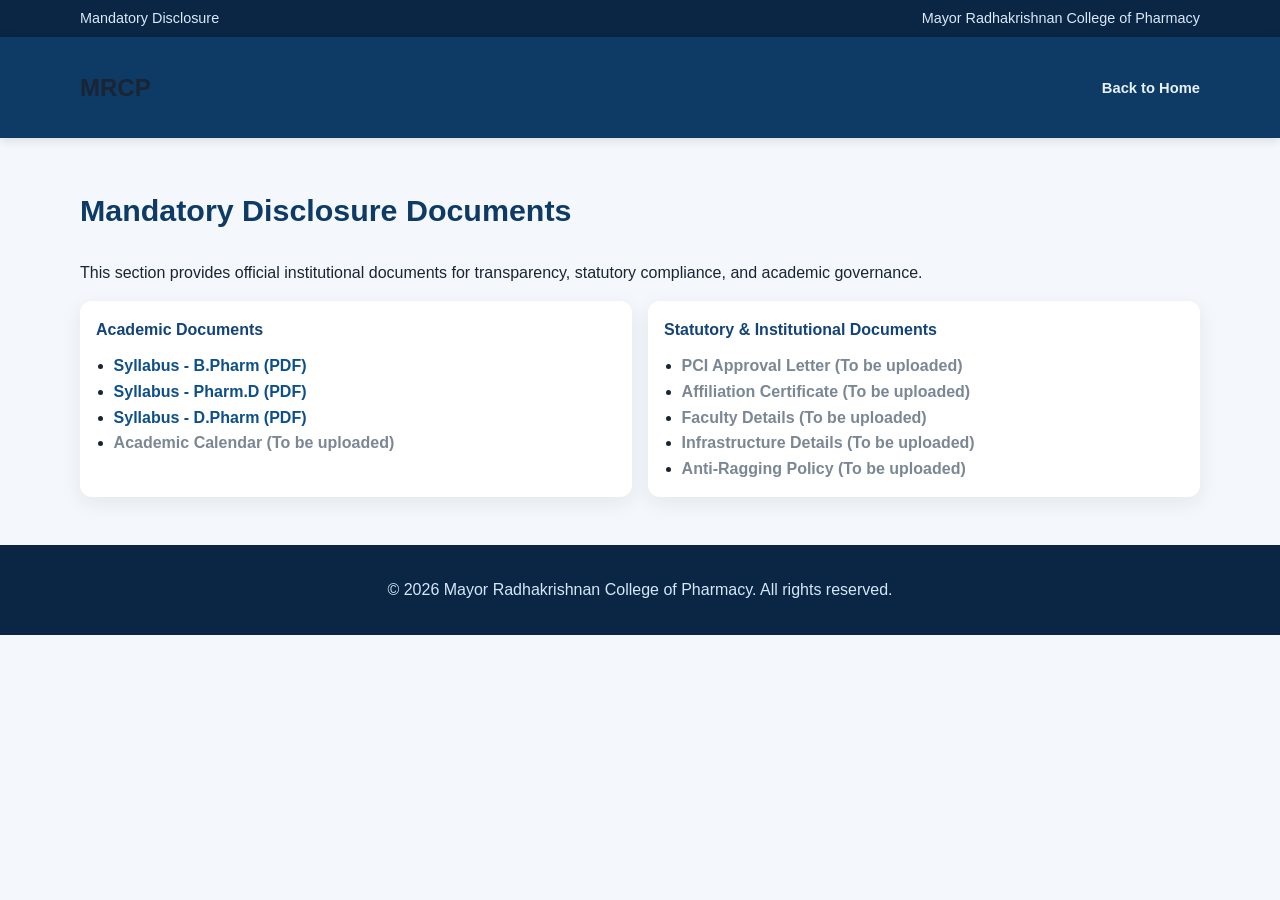
<file: mandatory-disclosure.html>
<!DOCTYPE html>
<html lang="en">
<head>
  <meta charset="UTF-8">
  <meta name="viewport" content="width=device-width, initial-scale=1.0">
  <title>Mandatory Disclosure | MRCP</title>
  <link rel="stylesheet" href="styles.css">
</head>
<body>
  <header class="topbar">
    <div class="container">
      <p>Mandatory Disclosure</p>
      <p>Mayor Radhakrishnan College of Pharmacy</p>
    </div>
  </header>

  <nav class="navbar">
    <div class="container nav-wrap">
      <h1>MRCP</h1>
      <ul>
        <li><a href="index.html">Back to Home</a></li>
      </ul>
    </div>
  </nav>

  <section class="section">
    <div class="container">
      <h2>Mandatory Disclosure Documents</h2>
      <p>This section provides official institutional documents for transparency, statutory compliance, and academic governance.</p>

      <div class="grid grid-2">
        <article class="card">
          <h4>Academic Documents</h4>
          <ul class="link-list">
            <li><a href="assets/docs/b-pharm-syllabus.pdf" target="_blank" rel="noopener">Syllabus - B.Pharm (PDF)</a></li>
            <li><a href="assets/docs/pharm-d-syllabus.pdf" target="_blank" rel="noopener">Syllabus - Pharm.D (PDF)</a></li>
            <li><a href="assets/docs/d-pharm-syllabus.pdf" target="_blank" rel="noopener">Syllabus - D.Pharm (PDF)</a></li>
            <li><a href="#" aria-disabled="true" class="disabled-link">Academic Calendar (To be uploaded)</a></li>
          </ul>
        </article>

        <article class="card">
          <h4>Statutory & Institutional Documents</h4>
          <ul class="link-list">
            <li><a href="#" aria-disabled="true" class="disabled-link">PCI Approval Letter (To be uploaded)</a></li>
            <li><a href="#" aria-disabled="true" class="disabled-link">Affiliation Certificate (To be uploaded)</a></li>
            <li><a href="#" aria-disabled="true" class="disabled-link">Faculty Details (To be uploaded)</a></li>
            <li><a href="#" aria-disabled="true" class="disabled-link">Infrastructure Details (To be uploaded)</a></li>
            <li><a href="#" aria-disabled="true" class="disabled-link">Anti-Ragging Policy (To be uploaded)</a></li>
          </ul>
        </article>
      </div>
    </div>
  </section>

  <footer>
    <div class="container">
      <p>&copy; 2026 Mayor Radhakrishnan College of Pharmacy. All rights reserved.</p>
    </div>
  </footer>
</body>
</html>
</file>
<file: styles.css>
:root {
  --primary: #0d3b66;
  --secondary: #0f7b6c;
  --text: #1a2433;
  --muted: #6c7787;
  --bg: #f4f7fb;
  --white: #ffffff;
}

* {
  box-sizing: border-box;
}

body {
  margin: 0;
  font-family: "Segoe UI", Arial, sans-serif;
  color: var(--text);
  background: var(--bg);
  line-height: 1.6;
}

.container {
  width: min(1120px, 92%);
  margin: 0 auto;
}

.topbar {
  background: #0a2644;
  color: #dbe8f8;
  font-size: 0.9rem;
  padding: 0.45rem 0;
}

.topbar .container {
  display: flex;
  justify-content: space-between;
  gap: 1rem;
  flex-wrap: wrap;
}

.topbar p {
  margin: 0;
}

.navbar {
  background: var(--primary);
  position: sticky;
  top: 0;
  z-index: 20;
  box-shadow: 0 2px 10px rgba(0, 0, 0, 0.12);
}

.nav-wrap {
  display: flex;
  align-items: center;
  justify-content: space-between;
  gap: 1rem;
  padding: 0.7rem 0;
}

.brand {
  display: flex;
  align-items: center;
  gap: 0.55rem;
}

.brand img {
  width: 52px;
  height: 52px;
  object-fit: contain;
  background: #fff;
  border-radius: 8px;
  border: 1px solid rgba(255, 255, 255, 0.35);
}

.brand h1 {
  margin: 0;
  color: var(--white);
  font-size: 1.15rem;
  letter-spacing: 0.04em;
}

.navbar ul {
  list-style: none;
  display: flex;
  gap: 0.8rem;
  flex-wrap: wrap;
  margin: 0;
  padding: 0;
}

.navbar a {
  color: #e8f0fa;
  text-decoration: none;
  font-size: 0.92rem;
  font-weight: 600;
}

.navbar a:hover {
  color: #ffffff;
}

.hero {
  position: relative;
  min-height: 72vh;
  display: flex;
  align-items: center;
}

.hero .hero-bg {
  position: absolute;
  inset: 0;
  width: 100%;
  height: 100%;
  object-fit: cover;
}

.hero .overlay {
  position: absolute;
  inset: 0;
  background: linear-gradient(to right, rgba(8, 24, 42, 0.85), rgba(8, 24, 42, 0.4));
}

.hero-content {
  position: relative;
  z-index: 2;
  color: #f4f9ff;
}

.hero-end-logo {
  position: absolute;
  right: 2.2rem;
  bottom: 1.4rem;
  width: 82px;
  height: 82px;
  z-index: 3;
  object-fit: contain;
  background: #fff;
  border-radius: 50%;
  border: 2px solid rgba(255, 255, 255, 0.92);
  box-shadow: 0 8px 20px rgba(0, 0, 0, 0.35);
}

.hero h2 {
  margin: 0 0 0.6rem;
  font-size: clamp(1.8rem, 3.2vw, 2.8rem);
  max-width: 860px;
}

.hero p {
  max-width: 760px;
  margin-bottom: 1.1rem;
}

.counseling-code {
  font-size: clamp(1.65rem, 4.2vw, 2.5rem);
  font-weight: 800;
  margin: 0 0 0.85rem;
  max-width: 760px;
  letter-spacing: 0.03em;
  color: #ffffff;
  text-shadow: 0 2px 14px rgba(0, 0, 0, 0.45);
}

.pill-wrap {
  display: flex;
  flex-wrap: wrap;
  gap: 0.55rem;
}

.pill-wrap span {
  background: rgba(255, 255, 255, 0.15);
  border: 1px solid rgba(255, 255, 255, 0.34);
  color: #ecf7ff;
  font-size: 0.85rem;
  border-radius: 999px;
  padding: 0.38rem 0.8rem;
}

.section {
  padding: 3rem 0;
}

.section h2 {
  margin-top: 0;
  font-size: 1.9rem;
  color: var(--primary);
}

.section h3 {
  color: #123f70;
}

.alt {
  background: #ebf2f9;
}

.grid {
  display: grid;
  gap: 1rem;
}

.grid-2 {
  grid-template-columns: repeat(auto-fit, minmax(280px, 1fr));
}

.grid-3 {
  grid-template-columns: repeat(auto-fit, minmax(230px, 1fr));
}

.grid-5 {
  grid-template-columns: repeat(auto-fit, minmax(180px, 1fr));
}

.card {
  background: var(--white);
  border-radius: 12px;
  padding: 1rem;
  box-shadow: 0 6px 20px rgba(31, 61, 87, 0.08);
}

.card h4 {
  margin: 0 0 0.65rem;
  color: #12437a;
}

.image-card {
  padding: 0;
  overflow: hidden;
}

.image-card h4,
.image-card p {
  padding: 0 0.9rem 0.9rem;
}

.link-list {
  margin: 0;
  padding-left: 1.1rem;
}

.link-list a {
  color: #0c4f8a;
  text-decoration: none;
  font-weight: 600;
}

.link-list a:hover {
  text-decoration: underline;
}

.disabled-link {
  color: #7b8794 !important;
  cursor: not-allowed;
  pointer-events: none;
  text-decoration: none !important;
}

.note {
  margin-top: 0.9rem;
  font-size: 0.9rem;
  color: var(--muted);
  font-style: italic;
}

.committee-signboards {
  gap: 1.2rem;
  margin-top: 0.5rem;
}

.committees-heading {
  margin: 2rem 0 1rem;
  color: #123f70;
  font-size: 1.35rem;
}

.gallery-note {
  margin: 0 0 1rem;
  color: var(--muted);
  font-size: 0.98rem;
}

.committee-signboard-card h4 {
  margin: 0 0 0.65rem;
}

.committee-signboard-link {
  display: block;
  line-height: 0;
  border-radius: 10px;
  overflow: hidden;
  background: #e8eef6;
  border: 1px solid #d0dce8;
  transition: box-shadow 0.2s ease, transform 0.2s ease;
}

.committee-signboard-link:hover {
  box-shadow: 0 8px 22px rgba(16, 43, 71, 0.18);
  transform: translateY(-2px);
}

.committee-signboard-link img {
  width: 100%;
  height: auto;
  max-height: min(560px, 85vh);
  object-fit: contain;
  display: block;
  margin: 0;
}

img {
  max-width: 100%;
}

.card img {
  width: 100%;
  border-radius: 8px;
  margin-top: 0.5rem;
  object-fit: cover;
}

.card .committee-signboard-link img {
  margin-top: 0;
  border-radius: 0;
  object-fit: contain;
}

.image-card img {
  margin: 0;
  border-radius: 0;
  height: 180px;
}

iframe {
  width: 100%;
  min-height: 240px;
  border: 0;
  border-radius: 8px;
  margin: 0 0.9rem 0.9rem;
}

.card form {
  display: grid;
  gap: 0.6rem;
  padding: 0 0.9rem 0.9rem;
}

.card input,
.card select,
.card textarea,
.card button {
  font: inherit;
}

.card input,
.card select,
.card textarea {
  width: 100%;
  padding: 0.55rem 0.65rem;
  border: 1px solid #bfd3e8;
  border-radius: 8px;
  background: #fff;
}

.card textarea {
  resize: vertical;
}

.card button {
  background: var(--primary);
  color: #fff;
  border: 0;
  border-radius: 8px;
  padding: 0.6rem 0.8rem;
  font-weight: 600;
  cursor: pointer;
}

.card button:hover {
  background: #0f4b84;
}

.gallery {
  margin-top: 1rem;
  display: grid;
  grid-template-columns: repeat(auto-fit, minmax(220px, 1fr));
  gap: 0.9rem;
}

.gallery img {
  width: 100%;
  height: 200px;
  border-radius: 12px;
  object-fit: cover;
  box-shadow: 0 6px 18px rgba(25, 50, 75, 0.12);
}

.gallery-linked a {
  display: block;
  line-height: 0;
  border-radius: 12px;
  overflow: hidden;
  box-shadow: 0 6px 18px rgba(25, 50, 75, 0.12);
  transition: transform 0.2s ease, box-shadow 0.2s ease;
}

.gallery-linked a:hover {
  transform: translateY(-3px);
  box-shadow: 0 10px 24px rgba(25, 50, 75, 0.18);
}

.gallery-linked img {
  box-shadow: none;
  display: block;
}

.equipment-gallery figure {
  margin: 0;
}

.equipment-gallery figcaption {
  margin-top: 0.45rem;
  text-align: center;
  font-weight: 600;
  color: #123f70;
}

.table-wrap {
  overflow-x: auto;
}

table {
  width: 100%;
  border-collapse: collapse;
  margin-bottom: 1rem;
}

th,
td {
  border: 1px solid #cfe0f2;
  padding: 0.65rem;
  text-align: center;
}

th {
  background: #dceafb;
}

footer {
  background: #0a2644;
  color: #d5e7f8;
  text-align: center;
  padding: 1rem 0;
}

@media (max-width: 840px) {
  .nav-wrap {
    flex-direction: column;
    align-items: flex-start;
  }

  .hero-end-logo {
    width: 64px;
    height: 64px;
    right: 1rem;
    bottom: 1rem;
  }
}
</file>
